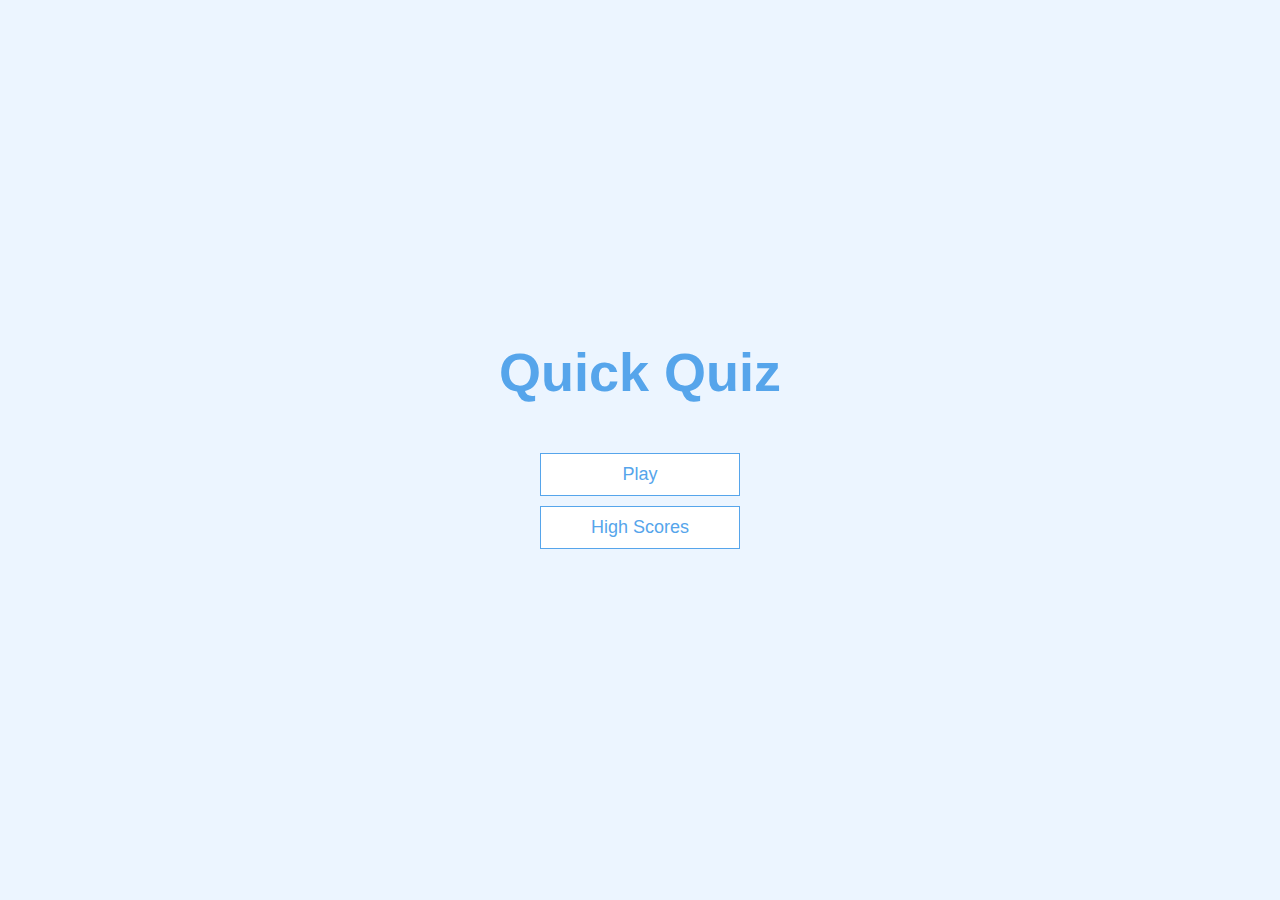
<file: index.html>
<!DOCTYPE html>
<html lang="en">
<head>
    <meta charset="UTF-8">
    <meta name="viewport" content="width=device-width, initial-scale=1.0">
    <title>Quick Quiz</title>
    <link rel="stylesheet" href="app.css" />
</head>
<body>
    <div class="container">
        <div id="home" class="flex-center flex-column">
            <h1>Quick Quiz</h1>
            <a class="btn" href="/game.html">Play</a>
            <a class="btn" href="/highscores.html">High Scores</a>
        </div>
    </div>
    
</body>
</html>
</file>
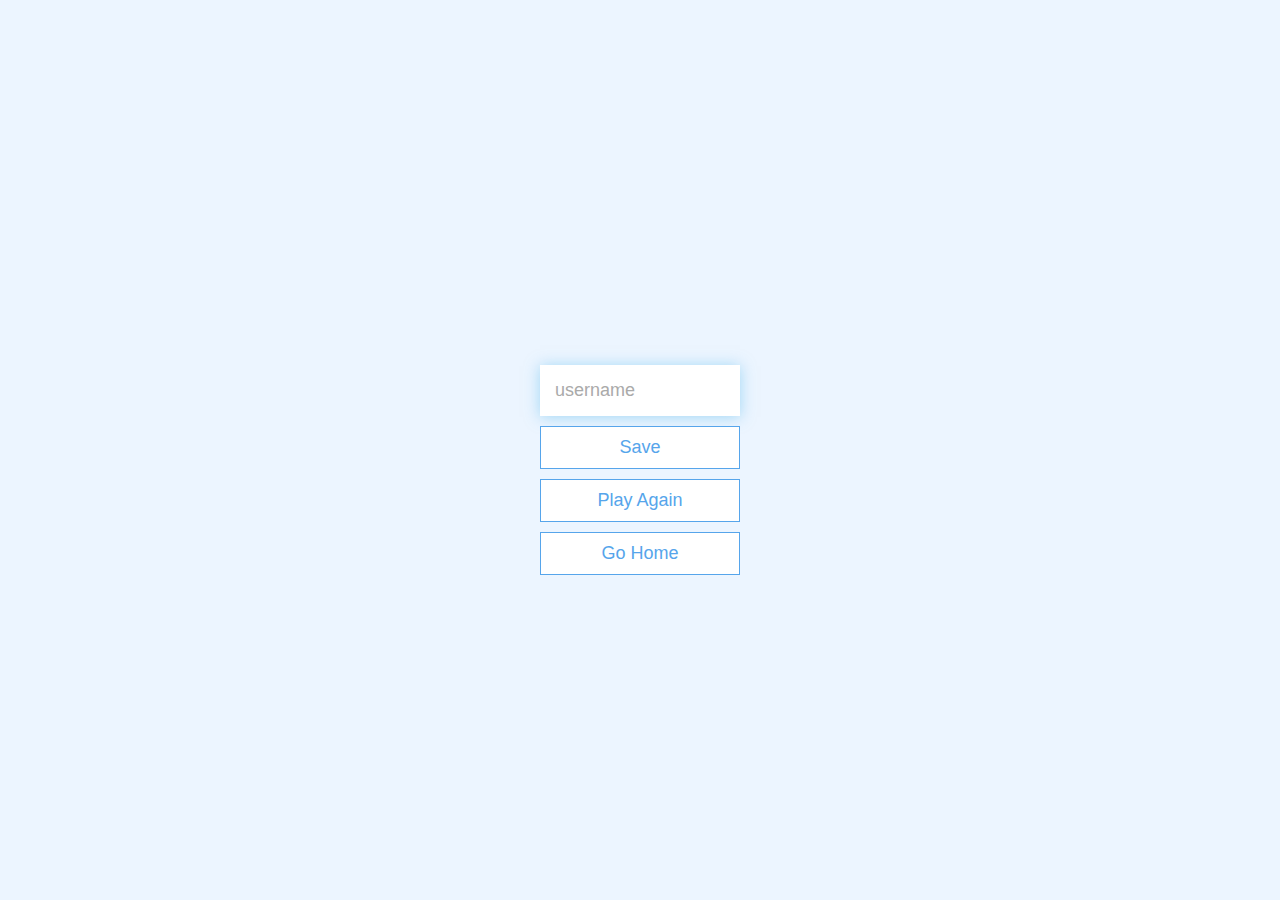
<file: end.html>
<!DOCTYPE html>
<html lang="en">
<head>
    <meta charset="UTF-8">
    <meta name="viewport" content="width=device-width, initial-scale=1.0">
    <title>Congrats</title>
    <link rel="stylesheet" href="app.css">
</head>
<body>
    <div class="container">
        <div id="end" class="flex-center flex-column">
          <h1 id="finalScore"></h1>
          <form>
            <input
              type="text"
              name="username"
              id="username"
              placeholder="username"
            />
            <br>
            <button
              type="submit"
              class="btn"
              id="saveScoreBtn"
              onclick="saveHighScore(event)"
              disabled
            >
              Save
            </button>
          </form>
          <a class="btn" href="/game.html">Play Again</a>
          <a class="btn" href="/">Go Home</a>
        </div>
      </div>

    <script src="end.js"></script>

</body>
</html>
</file>
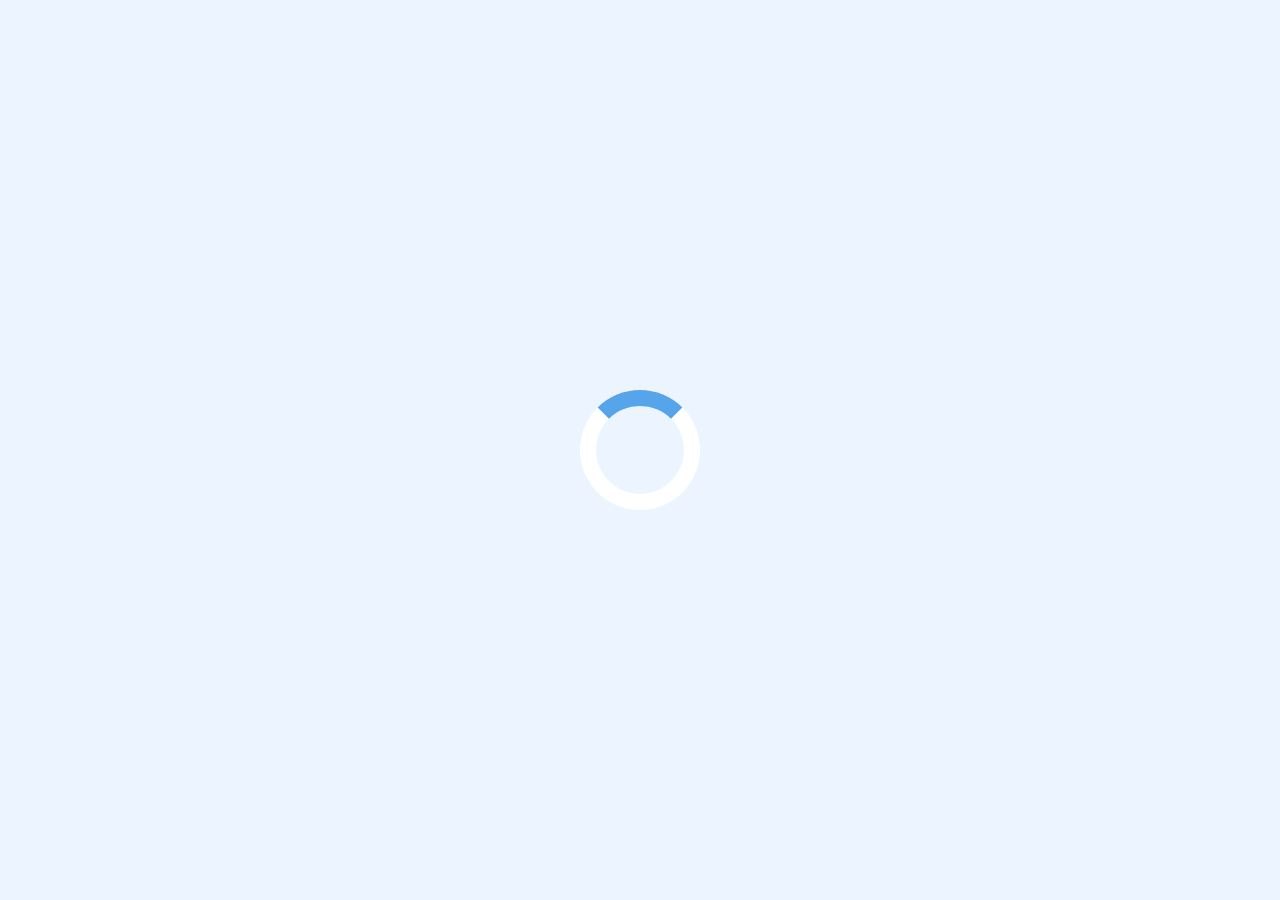
<file: game.html>
<!DOCTYPE html>
<html lang="en">
<head>
    <meta charset="UTF-8">
    <meta name="viewport" content="width=device-width, initial-scale=1.0">
    <title>Quick Quiz - Play</title>
    <link rel="stylesheet" href="game.css">
    <link rel="stylesheet" href="app.css">
</head>
<body>
    <div class="container">
        <div id="loader"></div>
        <div id="game" class="justify-center flex-column hidden">
            <!-- To display heads up display (HUD) -->
            <div id="hud">
                <div id="hud-item">
                    <p id="progressText" class="hud-prefix">
                        Question
                    </p>
                    <div id="progressBar">
                        <div id="progressBarFull">

                        </div>
                    </div>
                    </h1>
                </div>
                <div id="hud-item">
                    <p class="hud-prefix">
                        Score
                    </p>
                    <h1 class="hud-main-text" id="score">
                        0
                    </h1>
                </div>
            </div>
            <h2 id="question"></h2>
            <div class="choice-container">
                <p class="choice-prefix">A</p>
                <p class="choice-text" data-number="1"></p>
            </div>
            <div class="choice-container">
                <p class="choice-prefix">B</p>
                <p class="choice-text" data-number="2"></p>
            </div>
            <div class="choice-container">
                <p class="choice-prefix">C</p>
                <p class="choice-text" data-number="3"></p>
            </div>
            <div class="choice-container">
                <p class="choice-prefix">D</p>
                <p class="choice-text" data-number="4"></p>
            </div>
        </div>
    </div>
    <script src="game.js"> </script>
</body>
</html>
</file>
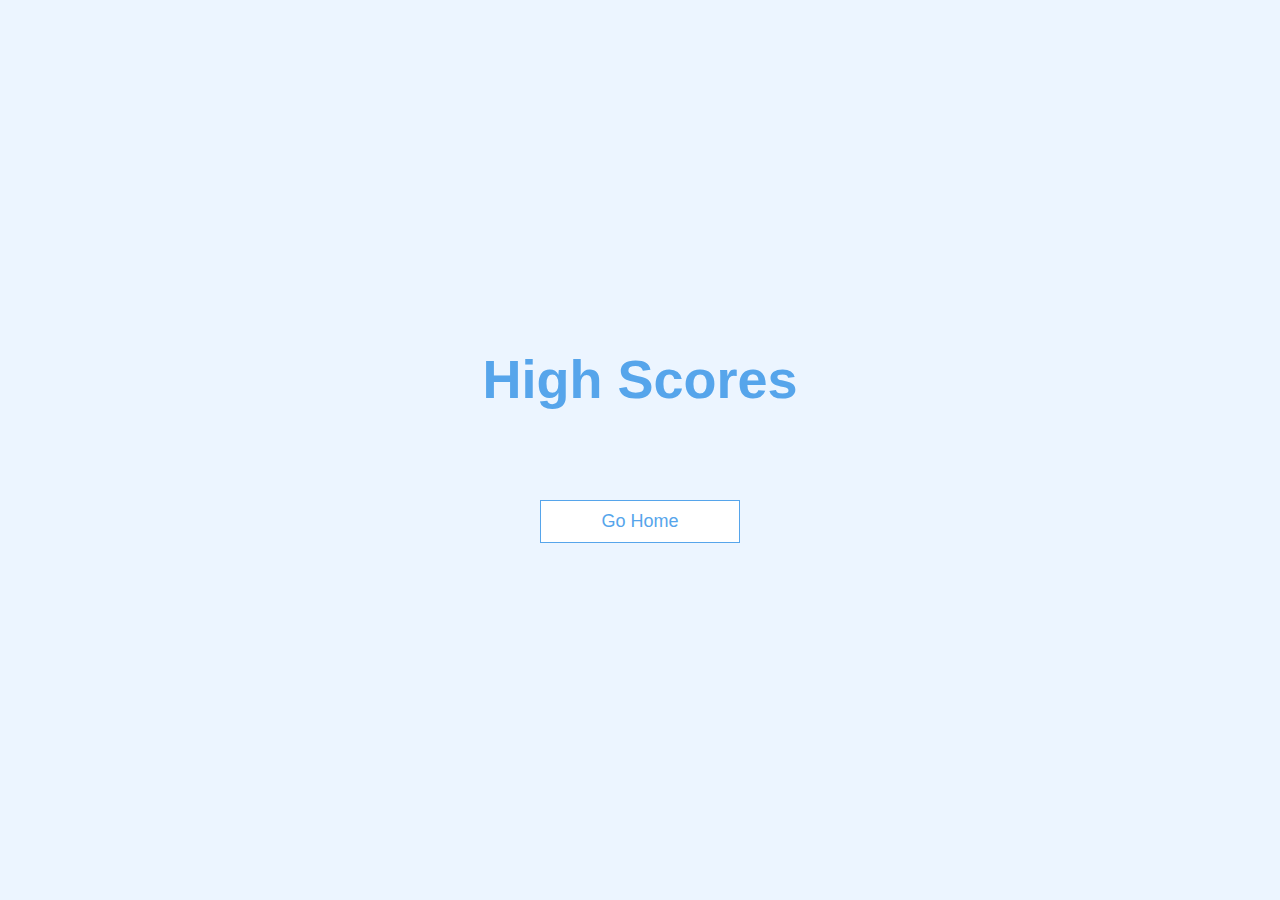
<file: highscores.html>
<!DOCTYPE html>
<html lang="en">
<head>
    <meta charset="UTF-8">
    <meta name="viewport" content="width=device-width, initial-scale=1.0">
    <title>High Scores</title>
    <link rel="stylesheet" href="app.css">
    <link rel="stylesheet" href="highscores.css">
</head>
<body>
    <div class="container">
        <div id="highScores" class="flex-center flex-column">
            <h1 id="finalScores">High Scores</h1>
            <ul id="highScoresList"></ul>
            <a href="/" class="btn">Go Home</a>
        </div>
    </div>
    <script src="highscores.js"></script>
</body>
</html>
</file>
<file: app.css>
:root {
    background-color: #ecf5ff;
    font-size: 62.5%;
 }

 *{
    box-sizing: border-box;
    font-family: Arial, Helvetica, sans-serif;
    margin: 0;
    padding: 0;
    color: #333;
 }

 h1,h2,h3,h4 {
   margin-bottom: 1rem;
 }

 h1 {
   font-size: 5.4rem;
   color: #56a5eb;
   margin-bottom: 5rem;
 }

 h1 > span {
   font-size: 2.4rem;
   font-weight: 500;
 }

 h2 {
   font-size: 4.2rem;
   margin-bottom: 5rem;
   font-weight: 700;
 }

 h3 {
   font-size: 2.8rem;
   font-weight: 500;
 }

 /* UTILITIES */ 

 .container {
   width: 100vw;
   height: 100vh;
   display: flex;
   justify-content: center;
   align-items: center;
   max-width: 80rem;
   margin: 0 auto;
   padding: 2rem;
 }
 
 .container > * {
   width: 100%;
 }
 
 .flex-column {
   display: flex;
   flex-direction: column;
 }
 
 .flex-center {
   justify-content: center;
   align-items: center;
 }
 
 .justify-center {
   justify-content: center;
 }
 
 .text-center {
   text-align: center;
 }
 
 .hidden {
   display: none;
 }

 /* BUTTONS */
 
 .btn {
   font-size: 1.8rem;
   padding: 1rem 0;
   width: 20rem;
   text-align: center;
   border: 0.1rem solid #56a5eb;
   margin-bottom: 1rem;
   text-decoration: none;
   color: #56a5eb;
   background-color: white;
 }
 
 .btn:hover {
   cursor: pointer;
   box-shadow: 0 0.4rem 1.4rem 0 rgba(86, 185, 235, 0.5);
   transform: translateY(-0.1rem);
   transition: transform 150ms;
 }
 
 .btn[disabled]:hover {
   cursor: not-allowed;
   box-shadow: none;
   transform: none;
 }


 /* FORMS */
input {
  margin-bottom: 1rem;
  width: 20rem;
  padding: 1.5rem;
  font-size: 1.8rem;
  border: none;
  box-shadow: 0 0.1rem 1.4rem 0 rgba(86, 185, 235, 0.5);
}

input::placeholder {
  color: #aaa;
}
</file>
<file: game.css>
.choice-container {
    display: flex;
    margin-bottom: 0.5rem;
    width: 100%;
    font-size: 1.8rem;
    border: 0.1rem solid rgb(86, 165, 235, 0.25);
    background-color: white;
  }
  
  .choice-container:hover {
    cursor: pointer;
    box-shadow: 0 0.4rem 1.4rem 0 rgba(86, 185, 235, 0.5);
    transform: translateY(-0.1rem);
    transition: transform 150ms;
  }
   
  .choice-prefix {
    padding: 1.5rem 2.5rem;
    background-color: #56a5eb;
    color: white;
  }
  
  .choice-text {
    padding: 1.5rem;
    width: 100%;
  }

  .correct {
    background-color: #28a745;
  }

  .incorrect {
    background-color: #dc3545;
  }

  /* HUD */

  #hud {
    display: flex;
    justify-content: space-around;
  }

  .hud-prefix {
    text-align: center;
    font-size: 2rem;
  }

  .hud-main-text {
    text-align: center;
  }

  #progressBar {
    width: 20rem;
    height: 4rem;
    border: 0.3rem solid #56a5eb;
    margin-top: 1.5rem;
  }

  #progressBarFull {
    height: 3.5rem;
    background-color: #56a5eb;
    width: 0%;
  }

  /* LOADER */
  #loader {
    border: 1.6rem solid white;
    border-radius: 50%;
    border-top: 1.6rem solid #56a5eb;
    width: 12rem;
    height: 12rem;
    animation: spin 2s linear infinite;
  }

  @keyframes spin {
    0% {
      transform: rotate(0deg);
    }
    100% {
      transform: rotate(360deg);
    }
  }
</file>
<file: highscores.css>
#highScoresList {
    list-style: none;
    padding-left: 0;
    margin-bottom: 4rem;
}

.high-score {
    font-size: 2.8rem;
    margin-bottom: 0.5rem;
}

.high-score:hover {
    transform: scale(1.025);
}
</file>
